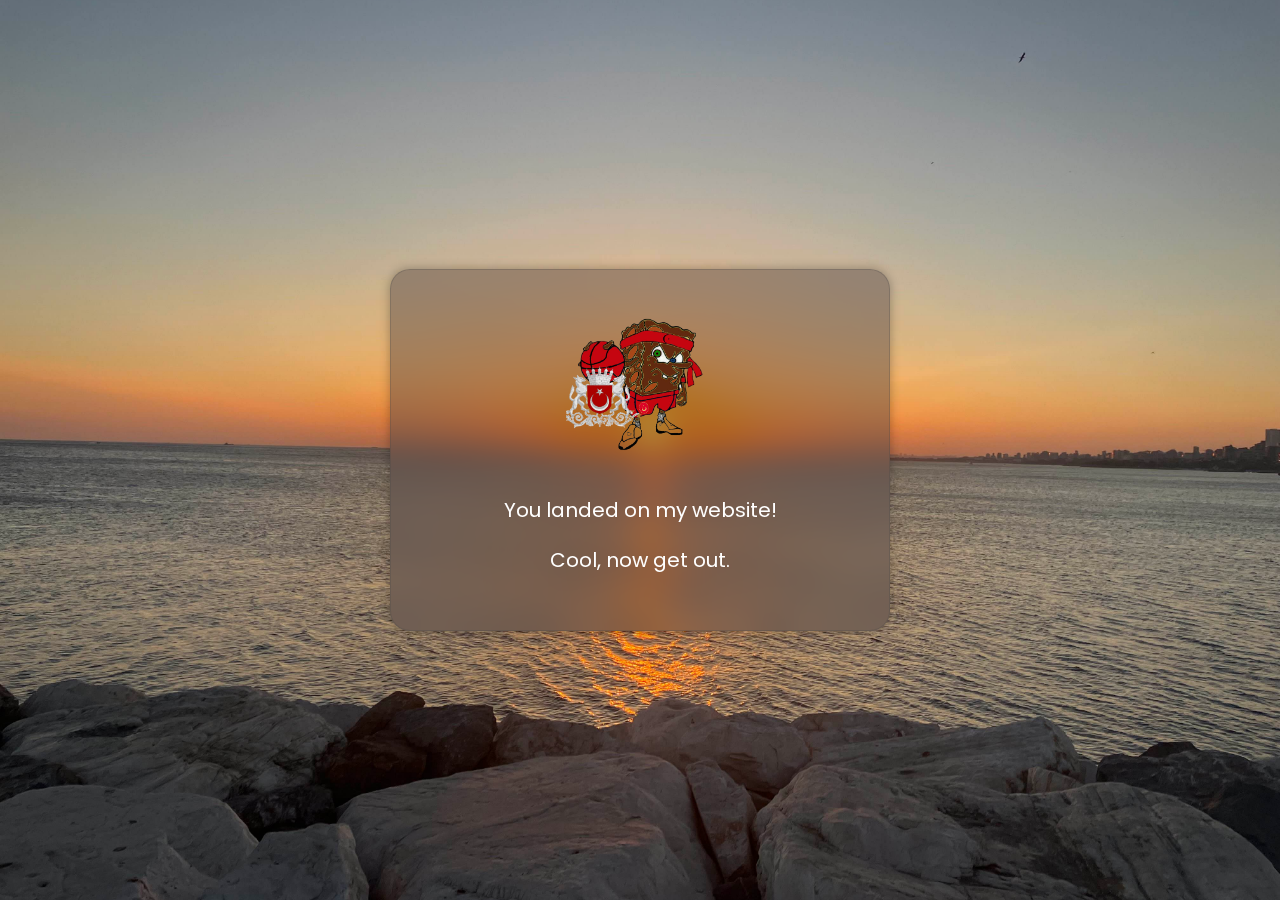
<file: index.html>
<!DOCTYPE html>
<html>
<head>
    <meta name="viewport" content="width=device-width, initial-scale=1.0, maximum-scale=1, user-scalable=no">
    <title>al's website</title>
    <link rel="stylesheet" type="text/css" href="style.css">
    <link href="https://fonts.googleapis.com/css2?family=Poppins&display=swap" rel="stylesheet">
</head>
<body>
    <div class="card">
        <div id="karaboga">
            <img src="karaboga.png" alt="Karaboga">
        </div>
        <p>You landed on my website!</p>
        <p class="footer-text">Cool, now get out.</p>
    </div>
</body>
</html>
</file>
<file: style.css>
:root {
    font-size: 20px;
    font-family: 'Poppins', sans-serif;
}

*, *:before, *:after {
    box-sizing: border-box;
}

p 
{
    text-align: center;
    
}


#karaboga {
    width: 100%; 
    display: flex;
    justify-content: center; 
    align-items: flex-start; 
    margin-bottom: 1em; 
}

#karaboga img {
    max-width: 100%;
    max-height: 150px; 
    object-fit: cover; 
}

body {
    display: flex;
    align-items: center;
    justify-content: center;
    min-height: 100vh;
    
    padding: 30px;
    margin: 0;
    color: rgb(255, 255, 255);
    background: url(image0.jpg) center / cover no-repeat fixed;
}

.card {
    width: 500px;
    padding: 35px;
    border: 1px solid rgba(66, 66, 66, 0.25);
    border-radius: 20px;
    background-color: rgba(85, 70, 70, 0.45);
    box-shadow: 0 0 10px 1px rgba(0, 0, 0, 0.25);
    backdrop-filter: blur(15px);
    display: flex;
    flex-direction: column;
    justify-content: space-between;
}

.footer-text {
    text-align: center; 
    margin-top: auto; 
}
</file>
